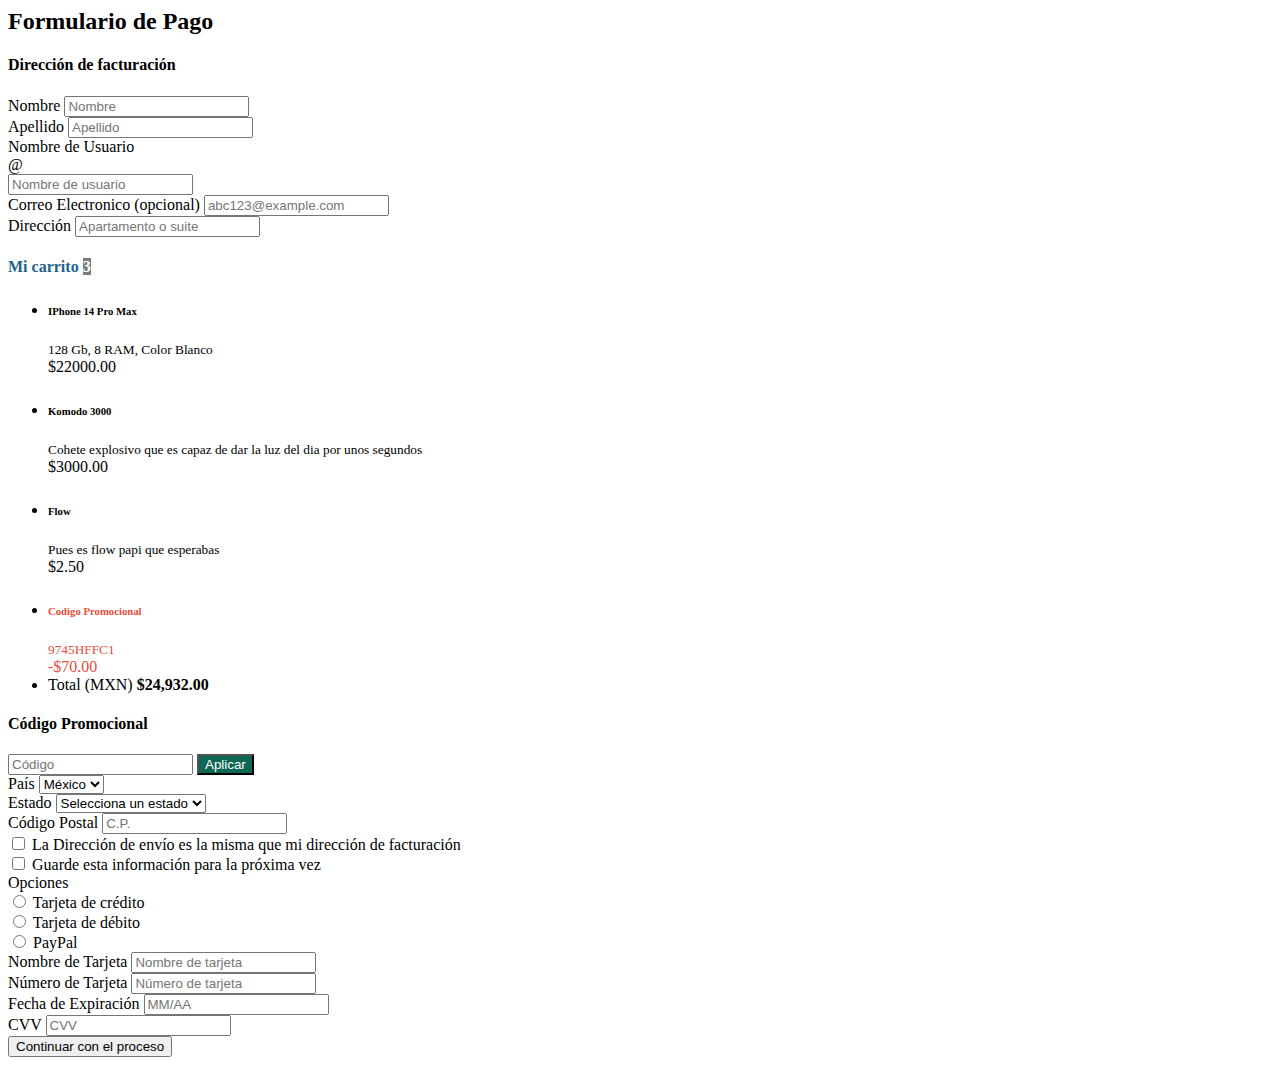
<file: Carrito.html>
<html lang="es">
<head>
    <meta charset="utf-8">
	<meta http-equiv="X-UA-Compatible" content="IE=edge">
	<meta name="viewport" content="width=device-width, initial-scale=1.0" >
	<link rel="stylesheet" type="text/css"	href="C:\xampp\htdocs\bootstrap2\css\bootstrap.min.css">
    <title>FORMATO DE PAGO</title>
</head>

<style>
    .boton {
        background-color: #0E6655;
        color: white;
    }

    .letra{
        color: #1F618D;
    }
    .circulo {
        background-color: #747d83;
        color: white;
    }
    .letra2{
        color: #E74C3C;
    }
</style>
<body>

    <div class="row">
        <div class="col-md-12">
            <div class="card">
                <div class="card-body">
                    <h2 class="text-center">Formulario de Pago </h2>
                    <h4 class="card-title">Dirección de facturación</h4>

                    <form>
                        <div class="row">
                            <div class="col-md-8">
                                <div class="form-group">
                                    <label for="nombre">Nombre</label>
                                    <input type="text" class="form-control" id="nombre" placeholder="Nombre" required>
                                </div>
                                <div class="form-group">
                                    <label for="apellido">Apellido</label>
                                    <input type="text" class="form-control" id="apellido" placeholder="Apellido" required>
                                </div>
                                <div class="form-group">
                                    <label for="username">Nombre de Usuario</label>
                                    <div class="input-group">
                                        <div class="input-group-prepend">
                                            <span class="input-group-text" id="arroba">@</span>
                                        </div>
                                        <input type="text" class="form-control" id="username" placeholder="Nombre de usuario" required>
                                    </div>
                                </div>
                                <div class="form-group">
                                    <label for="correo">Correo Electronico (opcional)</label>
                                    <input type="text" class="form-control" id="correo" placeholder="abc123@example.com">
                                </div>
                                <div class="form-group">
                                    <label for="Dirección">Dirección</label>
                                    <input type="text" class="form-control" id="Dirección" placeholder="Apartamento o suite">
                                </div>
                            </div>
                            
                            <div class="col-md-4">
                                <h4 class="letra">Mi carrito <span class="badge circulo">3</span></h4>
                                <ul class="list-group mb-3">
                                    <li class="list-group-item d-flex justify-content-between lh-sm">
                                        <div>
                                            <h6 class="my-0">IPhone 14 Pro Max</h6>
                                            <small class="text-muted">128 Gb, 8 RAM, Color Blanco</small>
                                        </div>
                                        <span class="text-muted">$22000.00</span>
                                    </li>
                                    <li class="list-group-item d-flex justify-content-between lh-sm">
                                        <div>
                                            <h6 class="my-0">Komodo 3000</h6>
                                            <small class="text-muted">Cohete explosivo que es capaz de dar la luz del dia por unos segundos</small>
                                        </div>
                                        <span class="text-muted">$3000.00</span>
                                    </li>
                                    <li class="list-group-item d-flex justify-content-between lh-sm">
                                        <div>
                                            <h6 class="my-0">Flow</h6>
                                            <small class="text-muted">Pues es flow papi que esperabas</small>
                                        </div>
                                        <span class="text-muted">$2.50</span>
                                        
                                    </li>
                                    <li class="list-group-item d-flex justify-content-between lh-sm">
                                        <div>
                                            <h6 class="my-0 letra2">Codigo Promocional</h6>
                                            <small class="letra2">9745HFFC1</small>
                                        </div>
                                        <span class="letra2">-$70.00</span>
                                        
                                    </li>
                                    <li class="list-group-item d-flex justify-content-between">
                                        <span>Total (MXN)</span>
                                        <strong>$24,932.00</strong>
                                    </li>
                                </ul>
                                <h4>Código Promocional</h4>
                                <div class="input-group mb-3">
                                    <input type="text" class="form-control" placeholder="Código">
                                    <button class="btn boton" type="button">Aplicar</button>

                                </div>
                            </div>
                        </div>
                        

                    
                        <div class="form-row">
                            <div class="form-group col-md-4">
                                <label for="pais">País</label>
                                <select class="form-control col-md-12" id="pais" required>
                                    <option value="mexico">México</option>
                                </select>
                            </div>
                            <div class="form-group col-md-4">
                                <label for="estado">Estado</label>
                                <select class="form-control col-md-12" id="estado" required>
                                    <option value="">Selecciona un estado</option>
                                    <option value="aguascalientes">Aguascalientes</option>
                                    <option value="bajacalifornianorte">Baja California Norte</option>
                                    <option value="bajacaliforniasur">Baja California Sur</option>
                                    <option value="campeche">Campeche</option>
                                    <option value="chiapas">Chiapas</option>
                                    <option value="chihuahua">Chihuahua</option>
                                    <option value="coahuila">Coahuila</option>
                                    <option value="colima">Colima</option>
                                    <option value="distritofederal">Distrito Federal</option>
                                    <option value="durango">Durango</option>
                                    <option value="estadoMexico">Estado de México</option>
                                    <option value="guanajuato">Guanajuato</option>
                                    <option value="guerrero">Guerrero</option>
                                    <option value="hidalgo">Hidalgo</option>
                                    <option value="jalisco">Jalisco</option>
                                    <option value="michoacan">Michoacán</option>
                                    <option value="morelos">Morelos</option>
                                    <option value="nayarit">Nayarit</option>
                                    <option value="nuevoleon">Nuevo León</option>
                                    <option value="oaxaca">Oaxaca</option>
                                    <option value="puebla">Puebla</option>
                                    <option value="queretaro">Querétaro</option>
                                    <option value="quintanaroo">Quintana Roo</option>
                                    <option value="sanluispotosi">San Luis Potosí</option>
                                    <option value="sinaloa">Sinaloa</option>
                                    <option value="sonora">Sonora</option>
                                    <option value="tabasco">Tabasco</option>
                                    <option value="tamaulipas">Tamaulipas</option>
                                    <option value="tlaxcala">Tlaxcala</option>
                                    <option value="veracruz">Veracruz</option>
                                    <option value="yucatan">Yucatán</option>
                                    <option value="zacatecas">Zacatecas</option>
                                </select>
                            </div>
                            
                            <div class="form-group col-md-4">
                                <label for="codigoPostal">Código Postal</label>
                                <input type="text" class="form-control col-md-6" id="codigoPostal" placeholder="C.P." required>
                            </div>
                        </div>

                        <div class="form-row">
                            <div class="form-group col-md-12 border-top pt-2">
                                <div class="form-check">
                                    <input type="checkbox" class="form-check-input" id="checkbox1">
                                    <label class="form-check-label" for="checkbox1">La Dirección de envío es la misma que mi dirección de facturación</label>
                                </div>
                            </div>
                        </div>
                        <div class="form-row">
                            <div class="form-group col-md-12 border-bottom pt-1">
                                <div class="form-check">
                                    <input type="checkbox" class="form-check-input" id="checkbox2">
                                    <label class="form-check-label" for="checkbox2">Guarde esta información para la próxima vez</label>
                                </div>
                            </div>
                        </div>

                        <div class="form-row">
                            <div class="form-group col-md-4">
                                <label>Opciones</label>
                                <div class="custom-control custom-radio">
                                    <input type="radio" id="TC" name="opciones" class="custom-control-input">
                                    <label class="custom-control-label" for="TC">Tarjeta de crédito</label>
                                </div>
                                <div class="custom-control custom-radio">
                                    <input type="radio" id="TD" name="opciones" class="custom-control-input">
                                    <label class="custom-control-label" for="TD">Tarjeta de débito</label>
                                </div>
                                <div class="custom-control custom-radio">
                                    <input type="radio" id="PayPal" name="opciones" class="custom-control-input">
                                    <label class="custom-control-label" for="PayPal">PayPal</label>
                                </div>
                             </div>
                        </div>                        
                        <div class="form-row">
                            <div class="form-group col-md-6">
                            <label for="numero">Nombre de Tarjeta</label>
                            <input type="text" class="form-control" id="nombre" placeholder="Nombre de tarjeta" required>
                        </div>
                            <div class="form-group col-md-6">
                            <label for="numero">Número de Tarjeta</label>
                            <input type="text" class="form-control" id="numero" placeholder="Número de tarjeta" required>
                        </div>
                        </div>
                        <div class="form-row">
                            <div class="form-group col-md-6">
                                <label for="expiracion">Fecha de Expiración</label>
                                <input type="text" class="form-control col-md-4" id="expiracion" placeholder="MM/AA" required>
                            </div>
                            <div class="form-group col-md-6">
                                <label for="cvv">CVV</label>
                                <input type="text" class="form-control col-md-4" id="cvv" placeholder="CVV" required>
                            </div>
                        </div>
                        
                        <div class="form-row">
                            <div class="form-group mx-auto text-center">
                                <button type="submit" class="btn btn-primary col-md-12">Continuar con el proceso</button>
                            </div>
                        </div>
                        
                        </div>
                    </div>
                </div>
            </div>
        </div>
                    </form>

</body>
</html>
</file>
